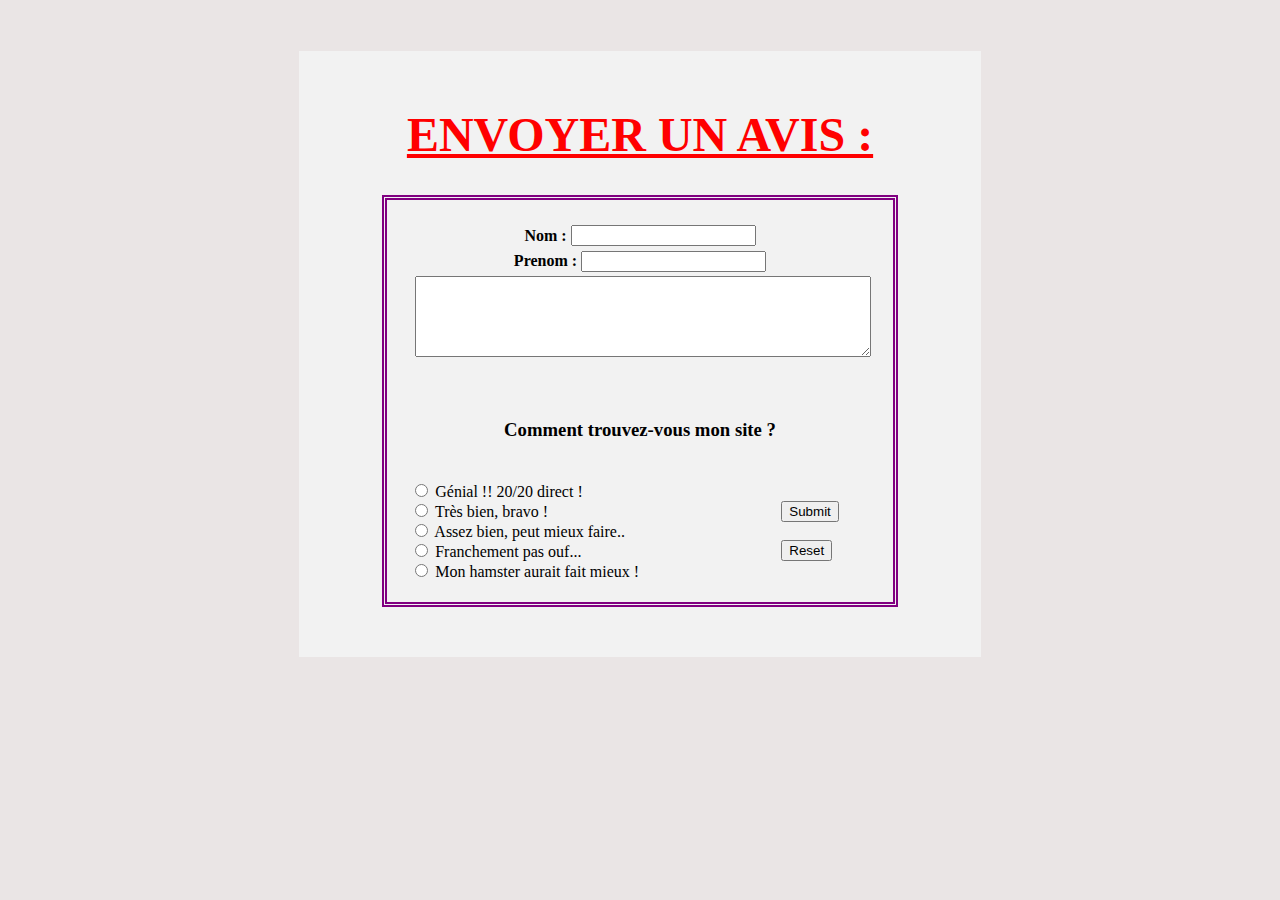
<file: pages/avis.html>
<!DOCTYPE html>
<html>
<head>
	<meta charset="utf-8">
	<title>envoyer un avis - COMPORDIS</title>
	<link rel="icon" href="media/logo_page.ico"> <!--icone ordinateur dans l'onglet-->
	<link rel="stylesheet" href="../assets/avis.css">
</head>
<body>
	<main>
		<h1>
			ENVOYER UN AVIS :
		</h1>
		<form action="mailto:flavien.bouleau@free.fr?subject=avis sur votre site" name="envoi" method=POST enctype="text/plain">
			<table>
				<tr>
					<td>
						<b>Nom : </b><input name="nom  " height="100%" maxlength=25 class="champs_noms"><br>
						<b>Prenom : </b><input name="PRENOM  " height="600px" maxlength=25 class="champs_noms"><br>
						<textarea name="message " rows="5"></textarea>
					</td>
				</tr>
			</table>
			<br>
			<table>
				<caption>
					<h3>Comment trouvez-vous mon site ?</h3>
				</caption>
				<tr id="coche">
					<td rowspan="2">
						<input type="radio" name="avis " value=" Génial !! 20/20 direct !">
						Génial !! 20/20 direct !<br>
						<input type="radio" name="avis " value=" Très bien, bravo !">
						Très bien, bravo !<br>
						<input type="radio" name="avis " value=" Assez bien, peut mieux faire..">
						Assez bien, peut mieux faire..<br>
						<input type="radio" name="avis " value=" Franchement pas ouf...">
						Franchement pas ouf...<br>
						<input type="radio" name="avis " value=" Mon hamster aurait fait mieux !">
						Mon hamster aurait fait mieux !<br>
					</td>
					<td>
						<input type="submit"><br><br>
						<input type="reset">
					</td>
				</tr>
			</table>
		</form>
	</main>
</body>
</html>
</file>
<file: assets/avis.css>
/*arrière plan de la page*/
body {
	background-color: #EAE5E5;
}

/*style de l'interieur de la page*/
main {
	background-color: #F2F2F2;
	width: 50%;
	margin: auto;
	margin-top: 4%;
	padding: 2% 2% 4% 2%;
}

/*style du titre*/
h1 {
	text-align: center;
	font-size: 3em;
	color: red;
	text-decoration: underline;
	margin-top: 5%;
}

/*style du formulaire*/
form {
	border:double purple 5px;
	width:80%;
	margin:auto;
	margin-top: 5%;
	text-align:center;
}

/*style du tableau pour la mise en forme*/
table {
	width: 99.2%;
	border-spacing: 20px;
	margin: auto;
}

/*style des champs*/
.champs_noms {
	color: darkblue;
	margin-top: 1%;
} #coche {
	text-align: left;
} textarea {
	width: 98%;
	margin-left: 1%;
	color: blue;
	margin-top: 1%;
}
</file>
